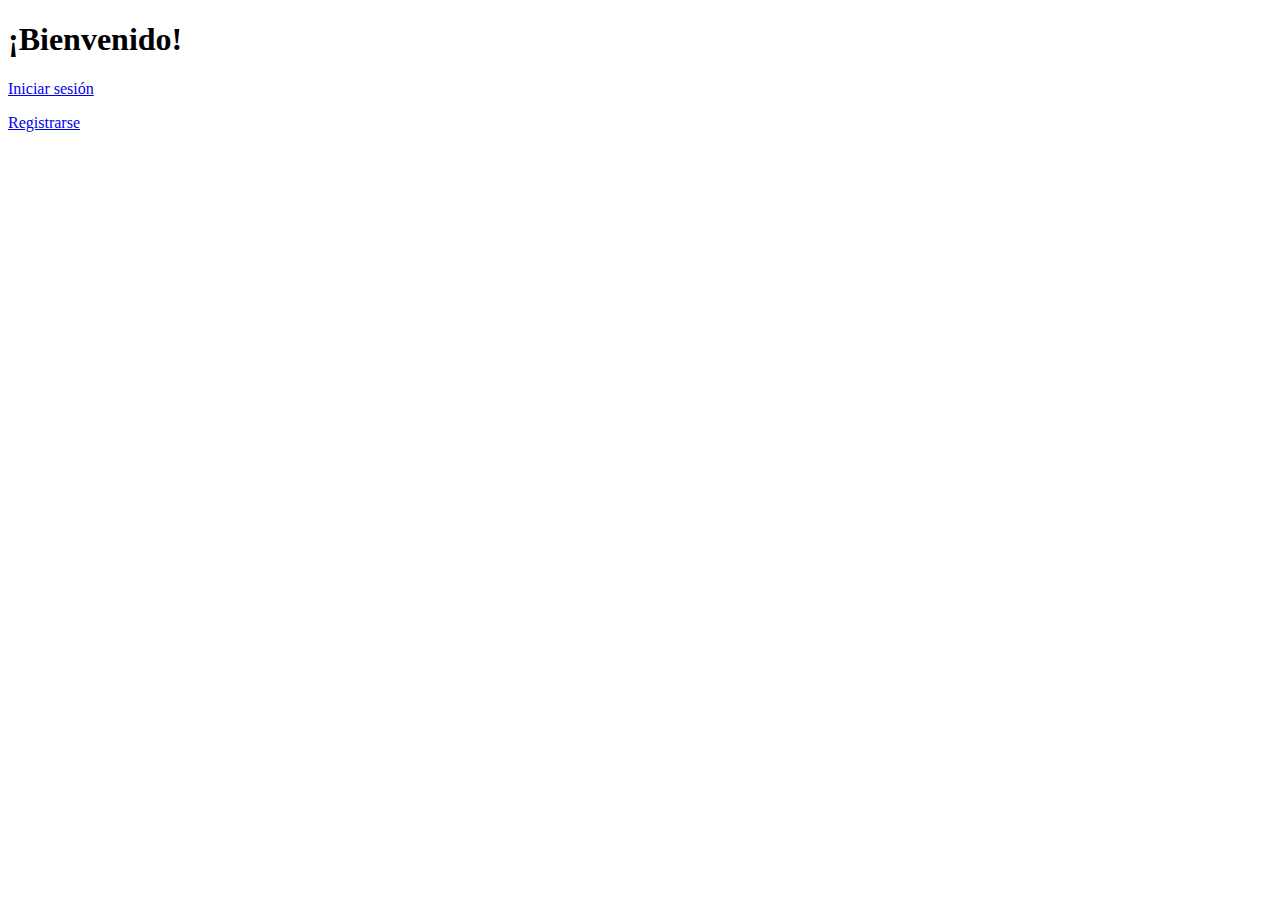
<file: index.html>
<!doctype html>
<html lang="en">
  <head>
    <meta charset="utf-8">
    <meta name="viewport" content="width=device-width, initial-scale=1">
    <title>EmanVR GitHub</title>

    <link href="https://cdn.jsdelivr.net/npm/bootstrap@5.3.2/dist/css/bootstrap.min.css" rel="stylesheet" integrity="sha384-T3c6CoIi6uLrA9TneNEoa7RxnatzjcDSCmG1MXxSR1GAsXEV/Dwwykc2MPK8M2HN" crossorigin="anonymous">
  </head>
  <body>
    <h1>¡Bienvenido!</h1>
    <script src="https://cdn.jsdelivr.net/npm/bootstrap@5.3.2/dist/js/bootstrap.bundle.min.js" integrity="sha384-C6RzsynM9kWDrMNeT87bh95OGNyZPhcTNXj1NW7RuBCsyN/o0jlpcV8Qyq46cDfL" crossorigin="anonymous"></script>
  </body>
</html>

<!DOCTYPE html>
<html lang="es">
<head>
    <meta charset="UTF-8">
    <meta name="viewport" content="width=device-width, initial-scale=1.0">
    <title>Index</title>
</head>
    <p><a href="login.html">Iniciar sesión</a></p>
    <p><a href="register.html">Registrarse</a></p>
        <style>
        body {
            margin-bottom: 5px;
        }
        </style>
  
</body>
</html>
</file>
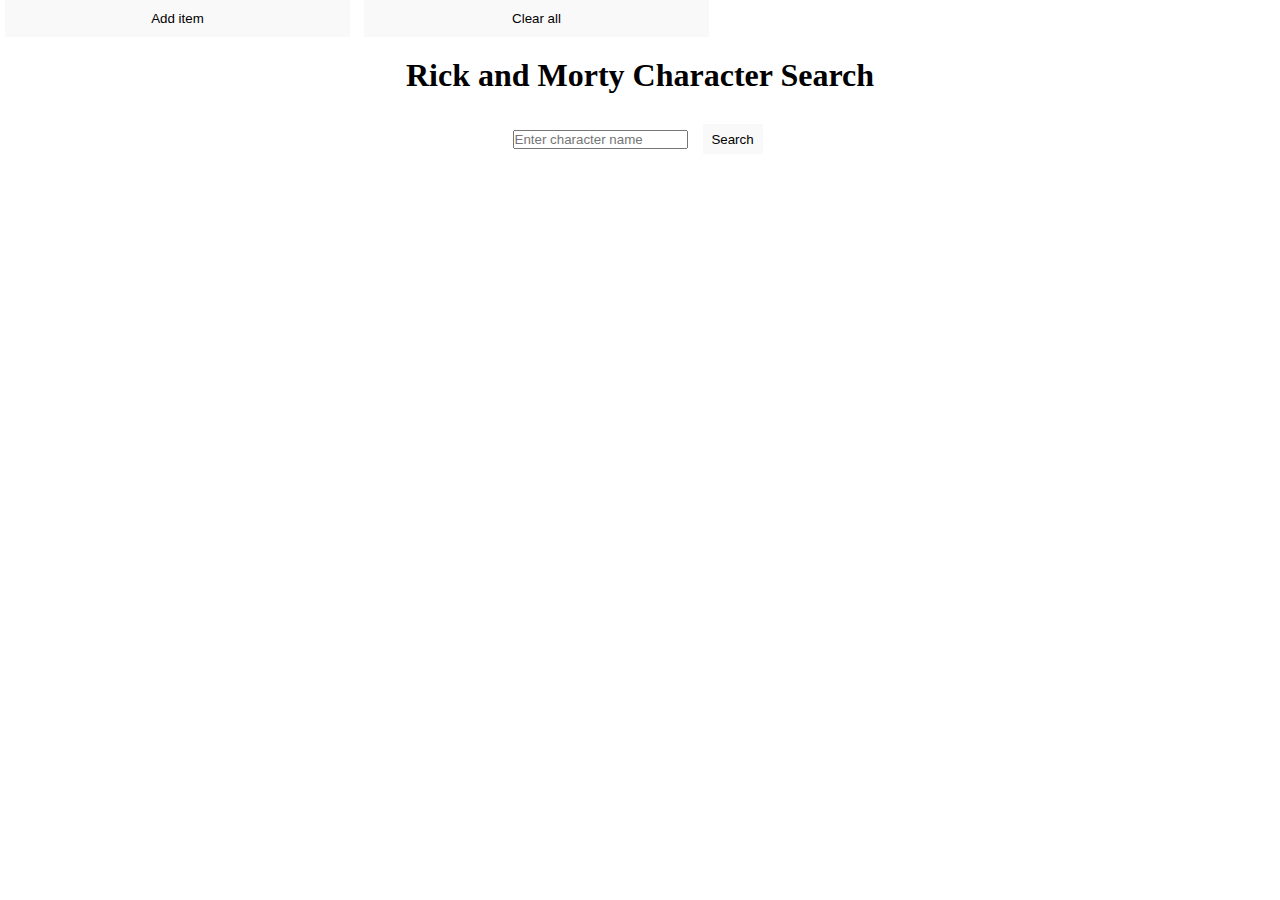
<file: list.html>
<!DOCTYPE html>
<html lang="en">
<head>
    <meta charset="UTF-8">
    <meta name="viewport" content="width=device-width, initial-scale=1.0">
    <title>Rick and Morty Character Search</title>
    <link rel="stylesheet" href="style.css">
    <link href="https://cdn.jsdelivr.net/npm/bootstrap@5.3.2/dist/css/bootstrap.min.css" rel="stylesheet"
    integrity="sha384-T3c6CoIi6uLrA9TneNEoa7RxnatzjcDSCmG1MXxSR1GAsXEV/Dwwykc2MPK8M2HN" crossorigin="anonymous">
</head>
<body>

    <div class="container">
    <div class="row justify-content-center my-5">
      <div class="col-4">
        <div class="d-grid gap-2">
          <button class="btn btn-primary" type="button">Add item</button>
          <button class="btn btn-light" type="button">Clear all</button>
        </div>
      </div>
    </div>
    <div class="row justify-content-center my-5">
      <div class="col-4">
        <ol class="list-group" id="my-list">
        </ol>
      </div>
    </div>
  </div>
  <template id="list-template">
    <li class="list-group-item d-flex justify-content-between align-items-start">
      <div class="ms-2 me-auto">
        <div class="fw-bold" data-id="title"></div>
        <span data-id="content"></span>
      </div>
      <span class="badge bg-primary rounded-pill" data-id="number">14</span>
    </li>
  </template>
  <script src="https://cdn.jsdelivr.net/npm/bootstrap@5.3.2/dist/js/bootstrap.bundle.min.js"
    integrity="sha384-C6RzsynM9kWDrMNeT87bh95OGNyZPhcTNXj1NW7RuBCsyN/o0jlpcV8Qyq46cDfL"
    crossorigin="anonymous"></script>
  <script src="js/list.js"></script>

    <script>
    const primaryButtons = document.querySelectorAll('.btn-primary');
    primaryButtons.forEach(button => {
        button.style.width = '345px'; 
        button.style.textAlign = 'center';
        button.style.backgroundColor = '##34a1eb'; 
        button.style.height = '37px'; 
    });
</script>

    <script>

    const lightButtons = document.querySelectorAll('.btn-light');
    lightButtons.forEach(button => {
        button.style.width = '345px'; 
        button.style.textAlign = 'center';
        button.style.height = '37px';
    });
</script>



    <h1>Rick and Morty Character Search</h1>
    <div class="search-container">
        <input type="text" id="searchInput" placeholder="Enter character name">
        <button onclick="searchCharacters()">Search</button>
    </div>

    <div id="results" class="results">

    </div>

    <div id="pagination" class="pagination">
        
    </div>

    <script>
        let page = 1;
        let totalPages = 0;
        let currentPageButton = null;
        const maxButtons = 5;
        let searchQuery = '';

        function searchCharacters() {
            searchQuery = document.getElementById('searchInput').value.trim();

            
            if (page !== 1) {
                page = 1;
            }

            fetch(`https://rickandmortyapi.com/api/character/?name=${searchQuery}&page=${page}`)
                .then(response => response.json())
                .then(data => displayResults(data));
        }

        function displayResults(data) {
            const resultsContainer = document.getElementById('results');
            resultsContainer.innerHTML = '';

            data.results.forEach(character => {
                const characterDiv = document.createElement('div');
                characterDiv.classList.add('character');
                characterDiv.innerHTML = `
                    <h2>${character.name}</h2>
                    <p class="status">${highlightStatus(character.status)}</p>
                    <p>Episode: ${getFirstEpisode(character.episode)}</p>
                    <img src="${character.image}" alt="${character.name}">
                    <p>${character.origin ? character.origin.name : 'Unknown'}</p>
                `;
                resultsContainer.appendChild(characterDiv);
            });

            totalPages = data.info.pages;
            renderPagination();
        }

        function renderPagination() {
            const paginationContainer = document.getElementById('pagination');
            paginationContainer.innerHTML = '';

            const start = Math.max(1, page - Math.floor(maxButtons / 2));
            const end = Math.min(totalPages, start + maxButtons - 1);

            if (page > 1) {
                const prevButton = document.createElement('button');
                prevButton.textContent = 'Prev';
                prevButton.onclick = function() {
                    goToPage(page - 1);
                };
                paginationContainer.appendChild(prevButton);
            }

            for (let i = start; i <= end; i++) {
                const button = document.createElement('button');
                button.textContent = i;
                button.onclick = function() {
                    goToPage(i);
                };
                paginationContainer.appendChild(button);

                if (i === page) {
                    button.classList.add('active');
                    currentPageButton = button;
                }
            }

            if (page < totalPages) {
                const nextButton = document.createElement('button');
                nextButton.textContent = 'Next';
                nextButton.onclick = function() {
                    goToPage(page + 1);
                };
                paginationContainer.appendChild(nextButton);
            }
        }

        function highlightStatus(status) {
            if (status === 'Alive') {
                return `<span class="status-alive">${status}</span>`;
            } else if (status === 'Dead') {
                return `<span class="status-dead">${status}</span>`;
            } else {
                return `<span class="status-unknown">Unknown</span>`;
            }
        }

        function getFirstEpisode(episodeList) {
            if (episodeList.length > 0) {
                const episodeUrl = episodeList[0];
                return getEpisodeNumber(episodeUrl);
            } else {
                return 'Unknown';
            }
        }

        function getEpisodeNumber(episodeUrl) {
            return episodeUrl.split('/').pop(); 
        }

        function goToPage(pageNumber) {
            page = pageNumber;
            fetch(`https://rickandmortyapi.com/api/character/?name=${searchQuery}&page=${page}`)
                .then(response => response.json())
                .then(data => displayResults(data));
        }

        window.onload = function() {
            searchCharacters();
        };
    </script>
</body>
</html>
</file>
<file: style.css>
/* Estilos base */

* {
    margin: 0;
    padding: 0;
    box-sizing: border-box;
}

body {
    margin-bottom: 20px;
}

h1 {
    text-align: center;
    margin-top: 20px;
    margin-bottom: 30px;
}

.search-container {
    display: flex;
    justify-content: center;
    align-items: center;
    margin-bottom: 20px;
}

#searchInput {
    width: 175px;
    margin-right: 10px;
}

button {
    width: 60px; 
    height: 30px; 
    border: none;
    background-color: #f9f9f9;
    cursor: pointer;
    margin: 0 5px; 
}

button:focus {
    outline: none;
}

button:hover {
    background-color: #f2f2f2;
}

/* Estilos para los resultados */
.results {
    display: grid;
    grid-template-columns: repeat(5, 1fr);
    gap: 20px;
}

.character {
    width: calc(100% - 1/3 * 20px); 
    border: 2px solid #ccc;
    border-radius: 5px;
    padding: 5px;
    text-align: center;
    display: flex;
    flex-direction: column;
}

.character img {
    max-width: calc(100% - 20px); 
    height: auto;
    margin-bottom: 10px;
    margin-top: 10px;
    margin: auto;
}

.status {
    margin-top: 0;
}

.status-alive {
    color: #2ecc71; /* Verde */
}

.status-dead {
    color: #e74c3c; /* Rojo */
}

.status-unknown {
    color: #95a5a6; /* Gris */
}

/* Estilos para la paginación */
.pagination {
    display: flex;
    justify-content: center;
    margin-top: 20px;
}

.pagination button.active {
    background-color: #333; 
    color: #fff; 
}

.pagination button {
    width: 30px; 
    height: 30px; 
    border: none;
    background-color: transparent;
    cursor: pointer;
    margin: 0 5px; 
}

.pagination button:hover {
    background-color: #f2f2f2; 
}
</file>
